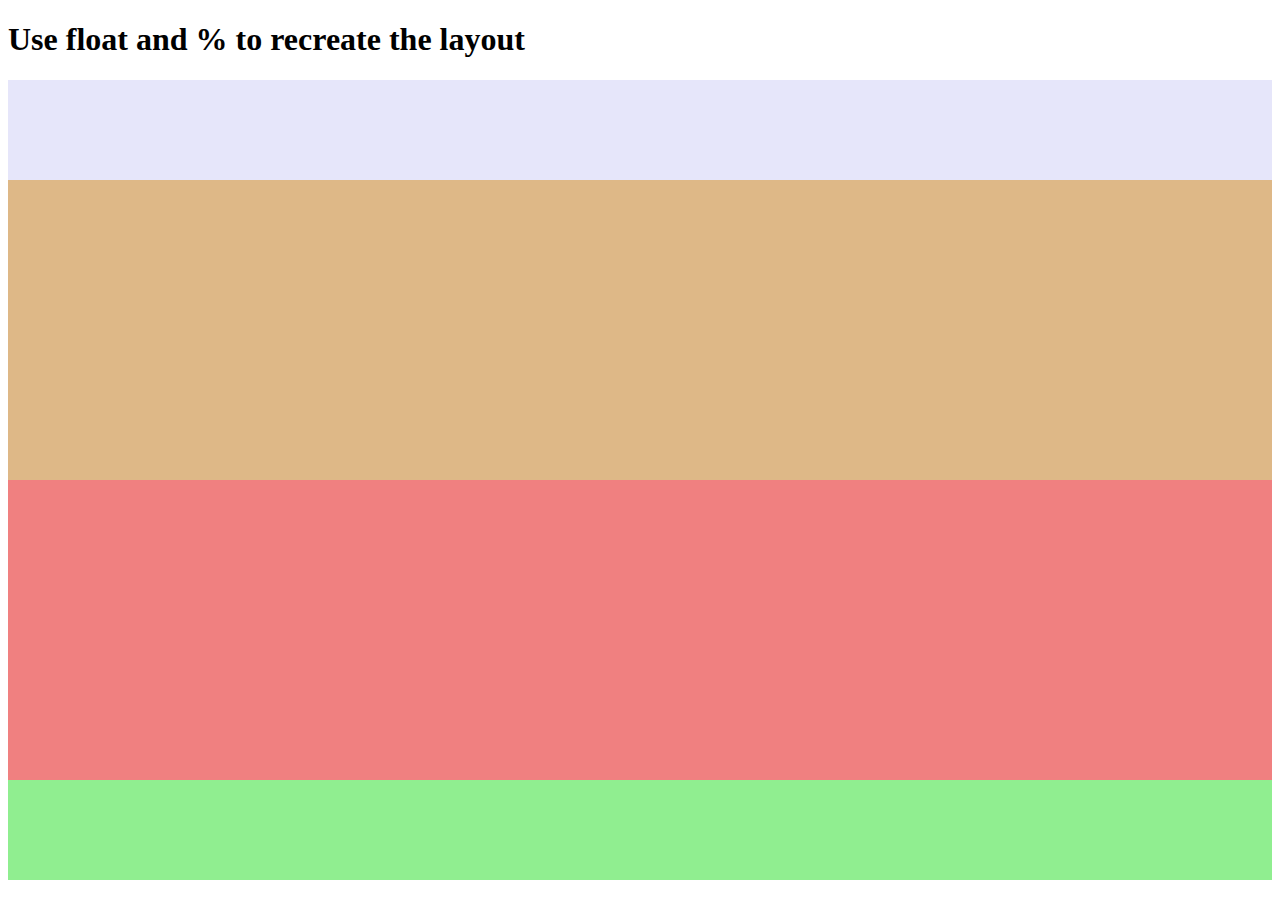
<file: quest4css/indexquest4css.html>
<!DOCTYPE html>
<html lang="en">
  <head>
    <meta charset="UTF-8" />
    <meta name="viewport" content="width=device-width, initial-scale=1.0" />
    <meta http-equiv="X-UA-Compatible" content="ie=edge" />
    <title>Static Template</title>
    <link rel="stylesheet" href="stylequest4.css" />
  </head>
  <body>
    <h1>
      Use float and % to recreate the layout
    </h1>
    <header class="header"></header>
    <main class="container"></main>
    <aside class="recommendation"></aside>
    <footer class="footer"></footer>
  </body>
</html>
</file>
<file: quest4css/stylequest4.css>
.header {
  height: 100px;
  background-color: lavender;
}

.container {
  height: 300px;
  background-color: burlywood;
}

.recommendation {
  height: 300px;
  background-color: lightcoral;
}

.footer {
  clear: both;
  height: 100px;
  background-color: lightgreen;
}
</file>
